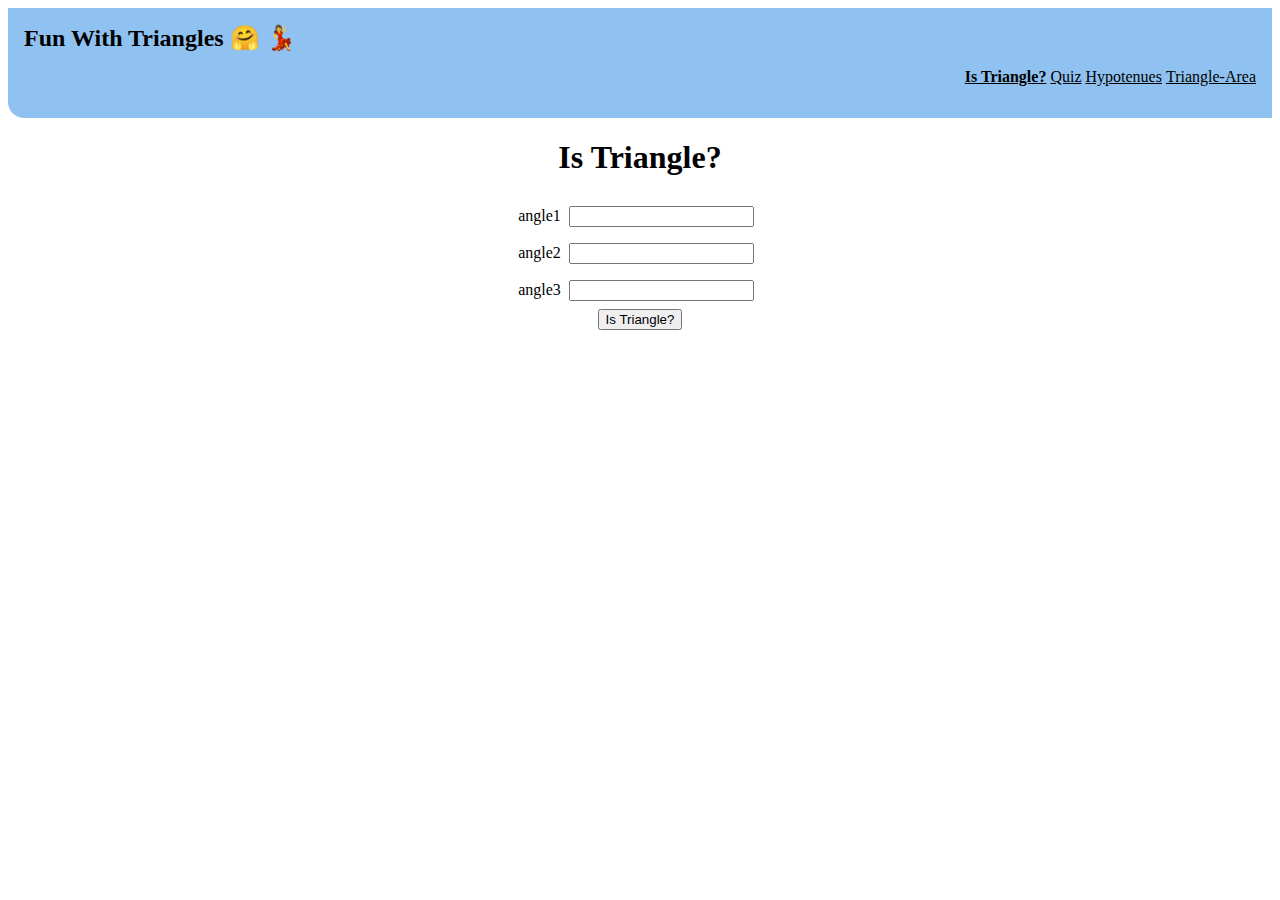
<file: index.html>
<!DOCTYPE html>
<html lang="en">
<head>
    <meta charset="UTF-8">
    <meta http-equiv="X-UA-Compatible" content="IE=edge">
    <meta name="viewport" content="width=device-width, initial-scale=1.0">
    <title>Is Triangle?</title>
    <link href="style.css" rel="stylesheet" />
</head>
<body>
    <nav class="navigation container">
      <div class="nav-brand">Fun With Triangles 🤗 💃</div>
      <ul class="list-non bullet nav-pills">
        <li class="list-item-inline">
          <a class="link link-active" href="/index.html">Is Triangle?</a>
        </li>
        <li class="list-item-inline">
          <a class="link" href="/quiz.html">Quiz</a>
        </li>
        <li class="list-item-inline">
          <a class="link" href="/hypotenuse.html">Hypotenues</a>
        </li>
         <li class="list-item-inline">
          <a class="link" href="/area.html">Triangle-Area</a>
        </li>
      </ul>
    </nav>
    <main>
    <h1>Is Triangle?</h1>
    <div>
    <label for="angle1">angle1<input type="number"  class="angle-input"/></label>
    </div>
    <div>
    <label for="angle2">angle2<input type="number"  class="angle-input"/></label>
    
    </div>
    <div>
    <label for="angle3"> angle3<input type="number"  class="angle-input"/></label>
    
    </div>
    <button id="is-triangle-btn">Is Triangle?</button>
    <h2 id="output"></h2>
    </main>
    <script src="istriangle.js"></script>
</body>
</html>
</file>
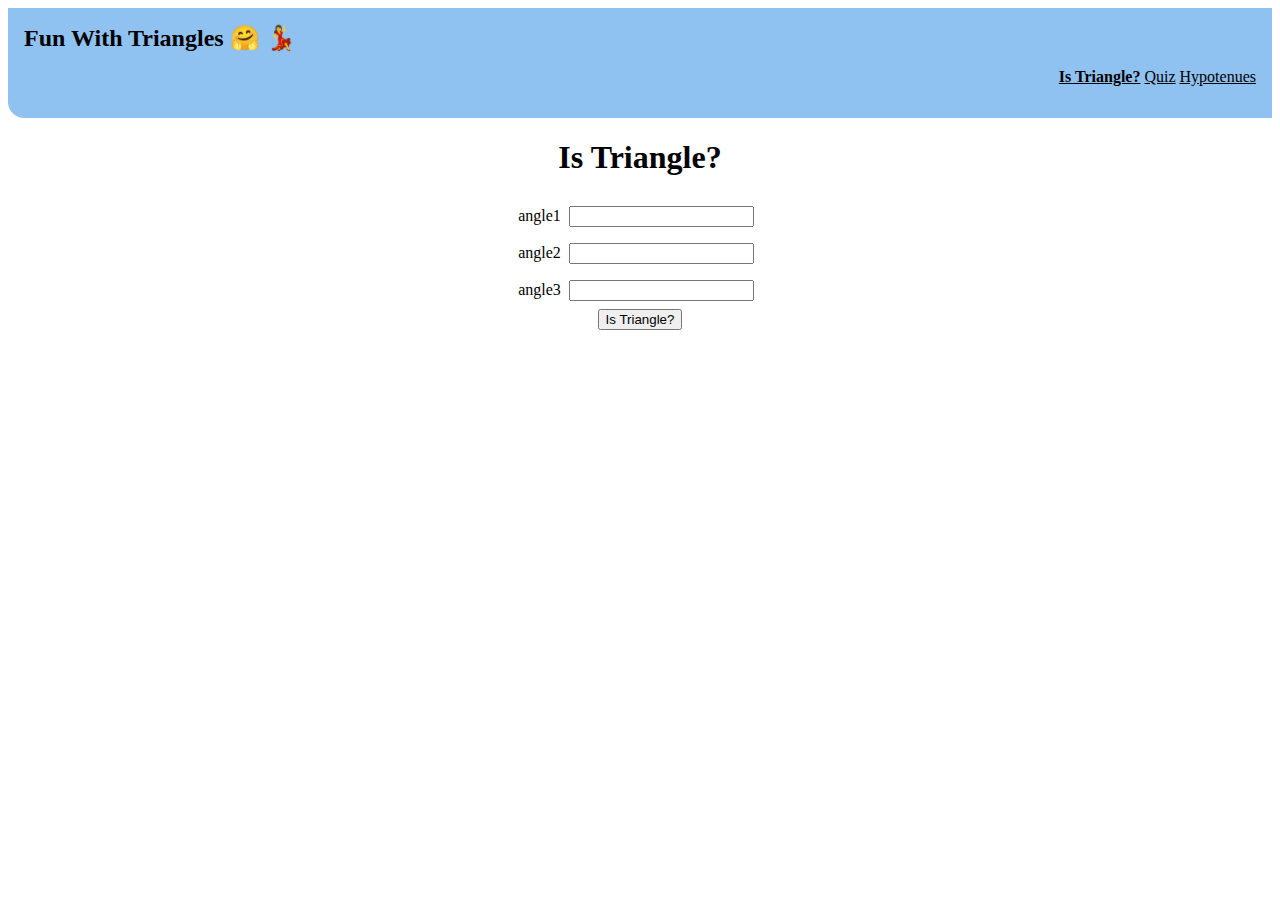
<file: isTriangle.html>
<!DOCTYPE html>
<html lang="en">
<head>
    <meta charset="UTF-8">
    <meta http-equiv="X-UA-Compatible" content="IE=edge">
    <meta name="viewport" content="width=device-width, initial-scale=1.0">
    <title>Is Triangle?</title>
    <link href="style.css" rel="stylesheet" />
</head>
<body>
    <nav class="navigation container">
      <div class="nav-brand">Fun With Triangles 🤗 💃</div>
      <ul class="list-non bullet nav-pills">
        <li class="list-item-inline">
          <a class="link link-active" href="/isTriangle.html">Is Triangle?</a>
        </li>
        <li class="list-item-inline">
          <a class="link" href="/quiz.html">Quiz</a>
        </li>
        <li class="list-item-inline">
          <a class="link" href="/hypotenuse.html">Hypotenues</a>
        </li>
      </ul>
    </nav>
    <main>
    <h1>Is Triangle?</h1>
    <div>
    <label for="angle1">angle1<input type="number"  class="angle-input"/></label>
    </div>
    <div>
    <label for="angle2">angle2<input type="number"  class="angle-input"/></label>
    
    </div>
    <div>
    <label for="angle3"> angle3<input type="number"  class="angle-input"/></label>
    
    </div>
    <button id="is-triangle-btn">Is Triangle?</button>
    <h2 id="output"></h2>
    </main>
    <script src="istriangle.js"></script>
</body>
</html>
</file>
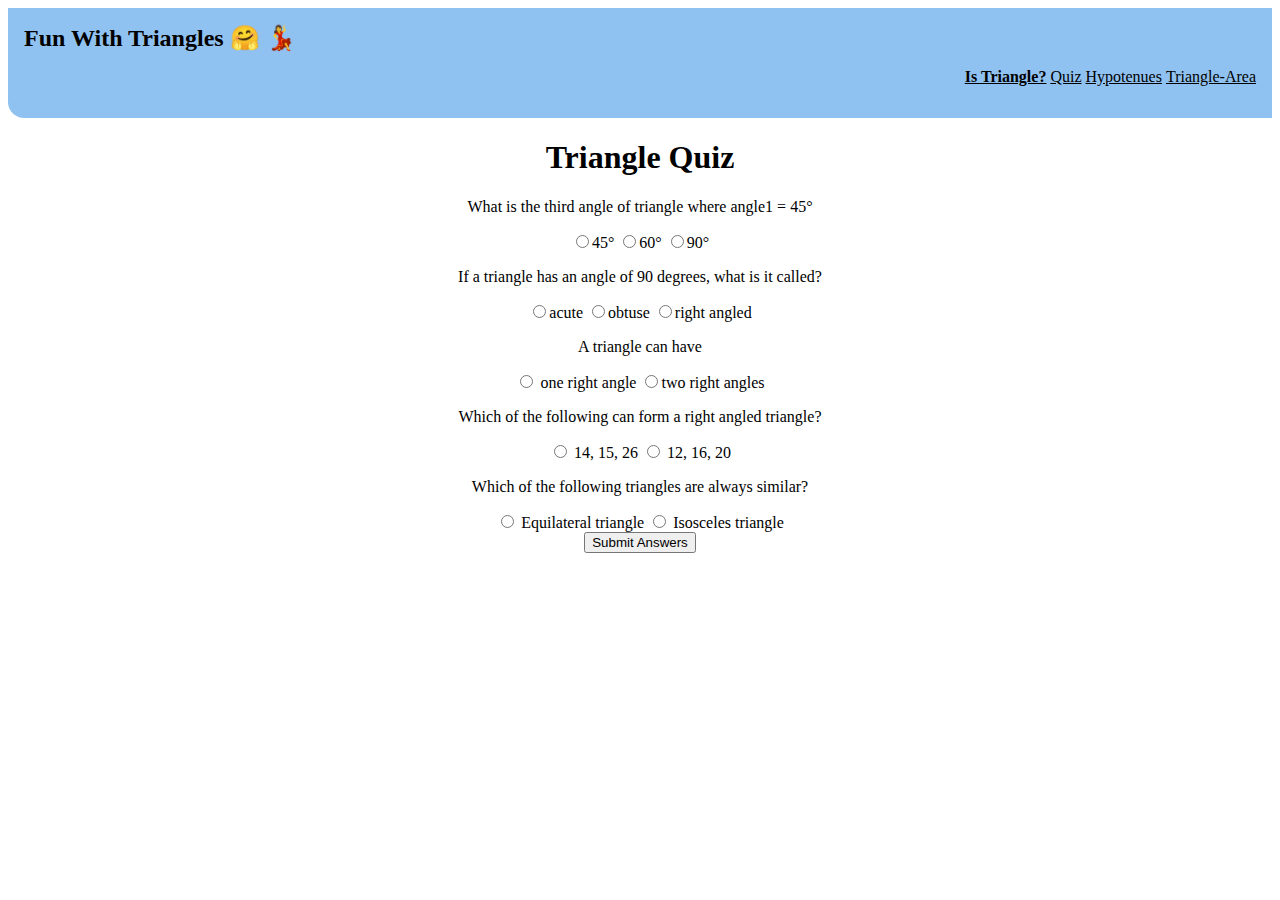
<file: quiz.html>
<!DOCTYPE html>
<html lang="en">
<head>
    <meta charset="UTF-8">
    <meta http-equiv="X-UA-Compatible" content="IE=edge">
    <meta name="viewport" content="width=device-width, initial-scale=1.0">
    <title>Triangle Quiz</title>
    <link href="style.css" rel="stylesheet" />
</head>
<body>
    <nav class="navigation container">
      <div class="nav-brand">Fun With Triangles 🤗 💃</div>
      <ul class="list-non bullet nav-pills">
        <li class="list-item-inline">
          <a class="link link-active" href="index.html">Is Triangle?</a>
        </li>
        <li class="list-item-inline">
          <a class="link" href="/quiz.html">Quiz</a>
        </li>
        <li class="list-item-inline">
          <a class="link" href="/hypotenuse.html">Hypotenues</a>
        </li>
         <li class="list-item-inline">
          <a class="link" href="area.html">Triangle-Area</a>
        </li>
      </ul>
    </nav>
    <main>
    <h1>Triangle Quiz</h1>
    <form class="quiz-form">
        <div class="quistion-container">
            <p>What is the third angle of triangle where angle1 = 45°</p>
           <label><input type="radio" name="question1" value="45°"/>45°</label>
           <label><input type="radio" name="question1" value="60°"/>60°</label>
           <label><input type="radio" name="question1" value="90°"/>90°</label>
        </div>
        <div>
           <p>If a triangle has an angle of 90 degrees, what is it called?</p>
           <label><input type="radio" name="question2" value="acute"/>acute</label>
           <label><input type="radio" name="question2" value="obtuse"/>obtuse</label>
           <label><input type="radio" name="question2" value="right angled"/>right angled</label>
        </div>
        <div class="question-container">
        <p>A triangle can have</p>
        <label>
          <input type="radio" name="question3" value="one right angle" />
          one right angle
        </label>
        <label><input type="radio" name="question3" value="two right angles" />two
          right angles</label>
      </div>
      <div class="question-container">
        <p>Which of the following can form a right angled triangle?</p>
        <label>
          <input type="radio" name="question4" value="14, 15, 26" />
          14, 15, 26
        </label>
        <label>
          <input type="radio" name="question4" value="12, 16, 20" />
          12, 16, 20</label>
      </div>
      <div class="question-container">
        <p>Which of the following triangles are always similar?</p>
        <label>
          <input type="radio" name="question5" value="Equilateral triangle" />
          Equilateral triangle
        </label>
        <label>
          <input type="radio" name="question5" value="Isosceles triangle" />
          Isosceles triangle</label>
      </div>
    </form>
    <button id="submit-answer-btn">Submit Answers</button>
    <div id="output"></div>
    </main>
    <script src="quiz.js"></script>
</body>
</html>
</file>
<file: style.css>
:root {
  --primary-color: #90c2f1;
  --off-white: #e2e8f0;
  --dark-gray: #6b7280;
}


.navigation {
  background-color: var(--primary-color);
  color: black;
  padding: 1rem;
  border-bottom-left-radius: 1rem;
}

.navigation .nav-brand {
  font-weight: bold;
  font-size: x-large;
}

.navigation .nav-pills {
  text-align: right;
 
}

.navigation .link {
  color: black;
}
.navigation .link-active {
  font-weight: bold;
  color: var(--secondary-color);
}
.navigation li {
  display: inline-block;
}
main{
    text-align: center;
}
.angle-input{
    text-align: center;
    margin: 0.5rem;
}
.side-input{
    text-align: center;
    margin: 0.5rem;
}
.sides{
 text-align: center;
    margin: 0.5rem;
}
</file>
